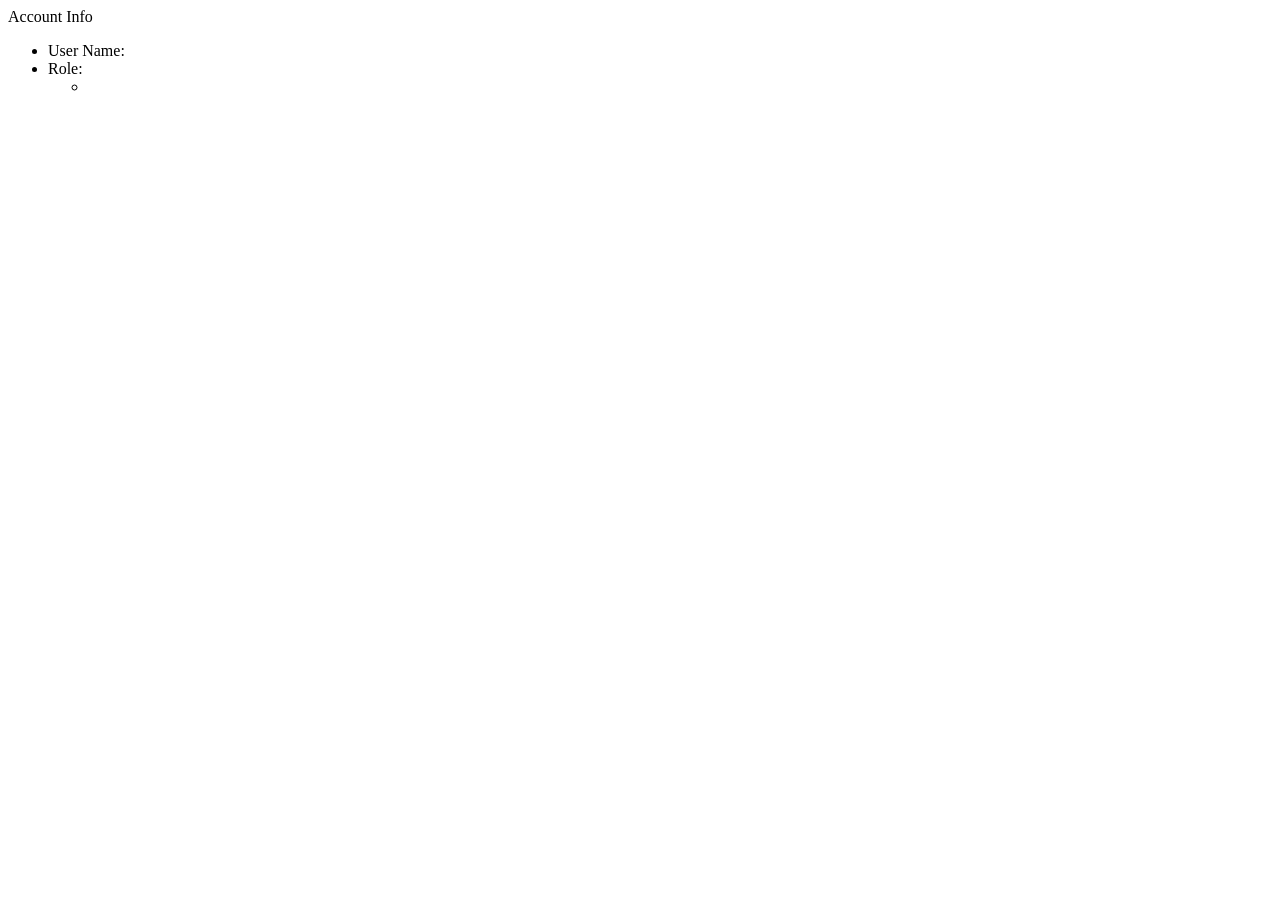
<file: src/main/resources/templates/accountInfo.html>
<!DOCTYPE html>
<html xmlns:th="http://www.thymeleaf.org">
   <head>
      <meta charset="UTF-8">
      <title>Shoe Shop Online</title>
      <link rel="stylesheet" type="text/css" th:href="@{/style.css}" />
      <th:block th:include="_header"></th:block>
   </head>
   <body>
      
      <th:block th:include="_menu"></th:block>
      <div class="page-title">Account Info</div>
      <div class="account-container">
         <ul>
            <li>User Name: <span th:utext="${#request.userPrincipal.name}"></span></li>
            <li>
               Role:
               <ul>
                  <li th:each="auth : ${userDetails.authorities}" th:utext="${auth.authority}"></li>
               </ul>
            </li>
         </ul>
      </div>
       
      <th:block th:include="_footer"></th:block>
       
   </body>
</html>
</file>
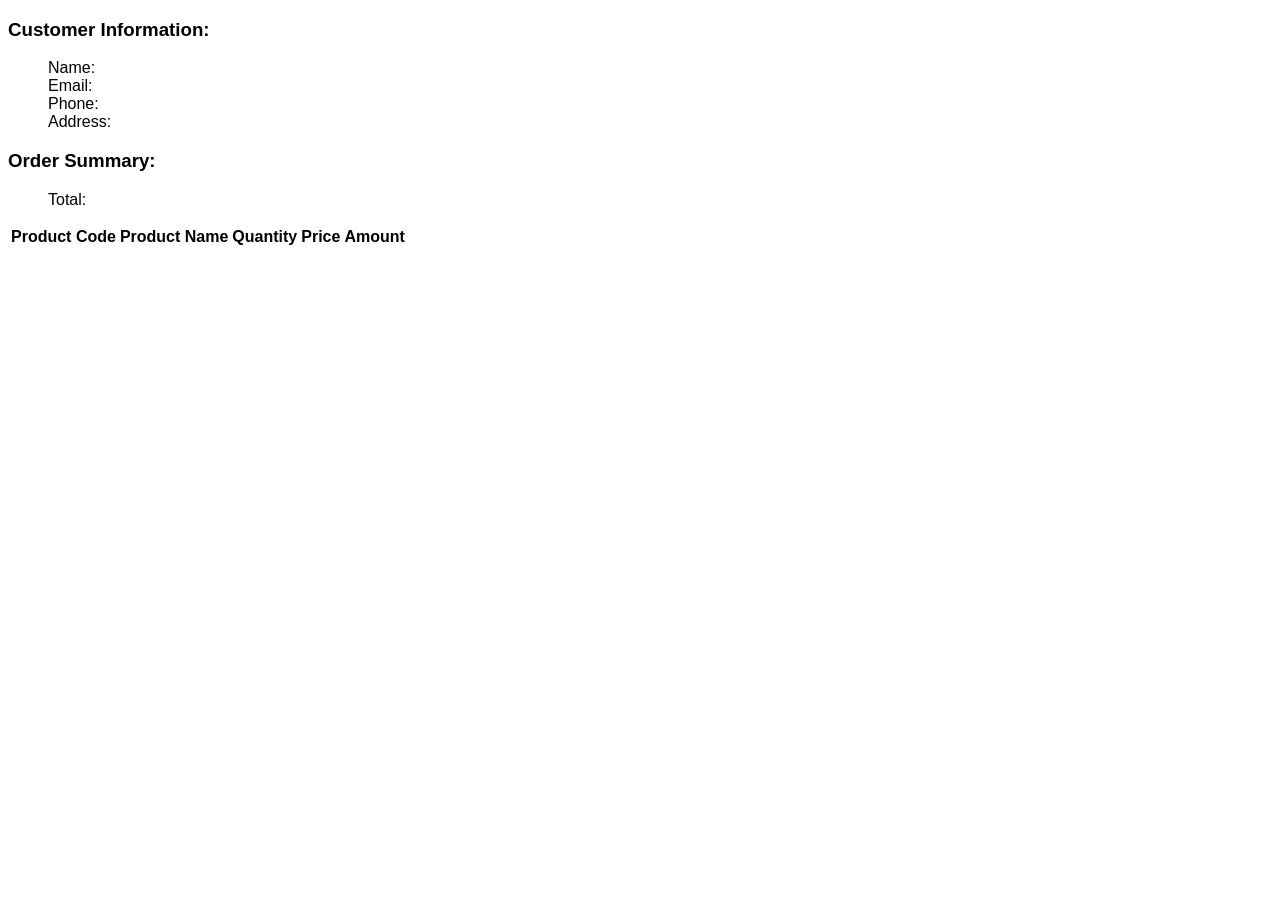
<file: src/main/resources/templates/order.html>
<!DOCTYPE html>
<html xmlns:th="http://www.thymeleaf.org">
   <head>
      <meta charset="UTF-8">
      <title>Shoe Shop Online</title>
      <link rel="stylesheet" type="text/css" th:href="@{/style.css}" />
      <th:block th:include="_header"></th:block>
   </head>
     <style>
   	html, body{
	height: 100%;
	font-family: 'Lato', sans-serif;
	font-family: 'Open Sans', sans-serif;
	font-family: 'Abel', sans-serif;
}
  ul li{
  	list-style: none;
  }
   </style>
   <body>
      
      <th:block th:include="_menu"></th:block>
      <div class="container">
      	<div class="row">
      		<div class="col-lg-8 ">
       
      
       
     
   
       </div>
       <div class="col-lg-4">
       <div class="customer-info-container">
         <h3>Customer Information:</h3>
         <ul>
            <li>Name: <span th:utext="${orderInfo.customerName}"></span></li>
            <li>Email: <span th:utext="${orderInfo.customerEmail}"></span></li>
            <li>Phone: <span th:utext="${orderInfo.customerPhone}"></span></li>
            <li>Address: <span th:utext="${orderInfo.customerAddress}"></span></li>
         </ul>
         <h3>Order Summary:</h3>
         <ul>
            <li>Total:
               <span class="total" th:utext="${#numbers.formatDecimal(orderInfo.amount,3,2,'COMMA')}">         
               </span>
            </li>
         </ul>
      </div>
       </div>
      	</div>
      </div> 
      
      <!-- ------------------------------container end---------------------------------- -->
      
      <div class="container">
      	<div class="row">
      		<div class="col-lg-12 ">
      		   <table class="table table-bordered">
         <tr>
            <th>Product Code</th>
            <th>Product Name</th>
            <th>Quantity</th>
            <th>Price</th>
            <th>Amount</th>
         </tr>
         <tr th:each="orderDetailInfo : ${orderInfo.details}">
            <td th:utext="${orderDetailInfo.productCode}"></td>
            <td th:utext="${orderDetailInfo.productName}"></td>
            <td th:utext="${orderDetailInfo.quanity}"></td>
            <td th:utext="${#numbers.formatDecimal(orderDetailInfo.price,3,2,'COMMA')}"></td>
            <td th:utext="${#numbers.formatDecimal(orderDetailInfo.amount,3,2,'COMMA')}"></td>
         </tr>
      </table>
      		 </div>
      	</div>
      </div> 
      
      <!-- ------------------------------container end---------------------------------- -->
       
      <th:block th:include="_footer"></th:block>
       
   </body>
</html>
</file>
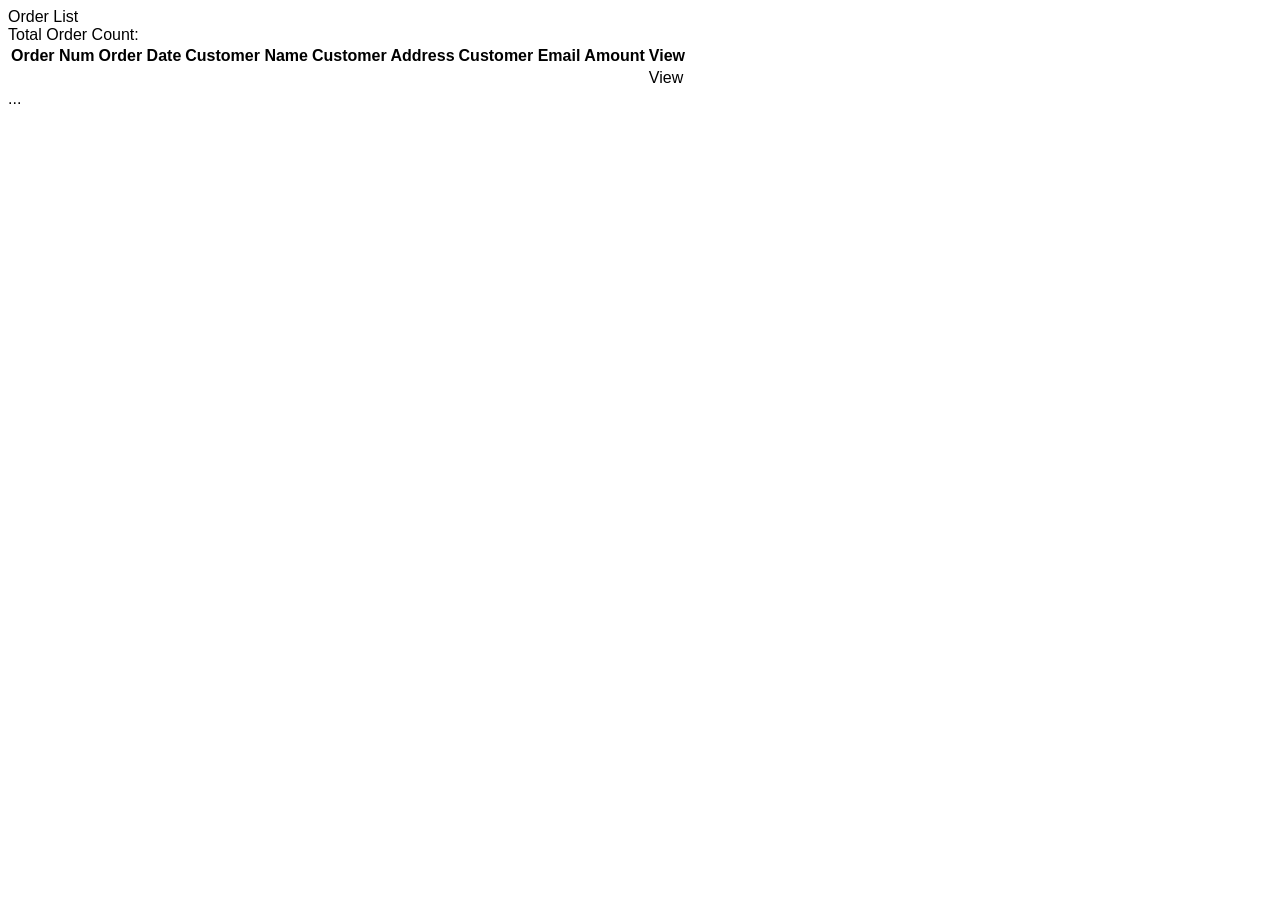
<file: src/main/resources/templates/orderList.html>
<!DOCTYPE html>
<html xmlns:th="http://www.thymeleaf.org">
   <head>
      <meta charset="UTF-8">
      <title>Shoe Shop Online</title>
      <link rel="stylesheet" type="text/css" th:href="@{/style.css}" />
      <th:block th:include="_header"></th:block>
   </head>
   <style>
   	html, body{
	height: 100%;
	font-family: 'Lato', sans-serif;
	font-family: 'Open Sans', sans-serif;
	font-family: 'Abel', sans-serif;
}
   </style>
   <body>
      
      <th:block th:include="_menu"></th:block>
       
      <div class="container">
      	<div class="row">
      		<div class="col-lg-12">
 
      <div class="page-title">Order List</div>
      <div>Total Order Count: <span th:utext="${paginationResult.totalRecords}"></span></div>
      <table class="table table-bordered">
      <thead>
         <tr>
            <th>Order Num</th>
            <th>Order Date</th>
            <th>Customer Name</th>
            <th>Customer Address</th>
            <th>Customer Email</th>
            <th>Amount</th>
            <th>View</th>
         </tr>
         </thead>
         <tbody>
         <tr th:each="orderInfo : ${paginationResult.list}">
            <td th:utext="${orderInfo.orderNum}"></td>
            <td th:utext="${#dates.format(orderInfo.orderDate,'dd-MM-yyyy HH:mm')}"></td>
            <td th:utext="${orderInfo.customerName}"></td>
            <td th:utext="${orderInfo.customerAddress}"></td>
            <td th:utext="${orderInfo.customerEmail}"></td>
            <td style="color:red;" th:utext="${#numbers.formatDecimal(orderInfo.amount,3,2,'COMMA')}">
            </td>
            <td><a th:href="@{|/admin/order?orderId=${orderInfo.id}|}">View</a></td>
         </tr>
         </tbody>
      </table>
      <div class="page-navigator" th:if="${paginationResult.totalPages > 1}" >
         <th:block th:each="page: ${paginationResult.navigationPages}">
            <a th:if="${page != -1}" class="nav-item"
               th:href="@{|/admin/orderList?page=${page}|}" th:utext="${page}"></a>
                
            <span th:if="${page == -1}" class="nav-item"> ... </span>
         </th:block>
      </div>
      
      
       </div>
      	</div>
      </div> 
      
      <!-- ------------------------------container end---------------------------------- -->
 
      <th:block th:include="_footer"></th:block>
       
   </body>
</html>
</file>
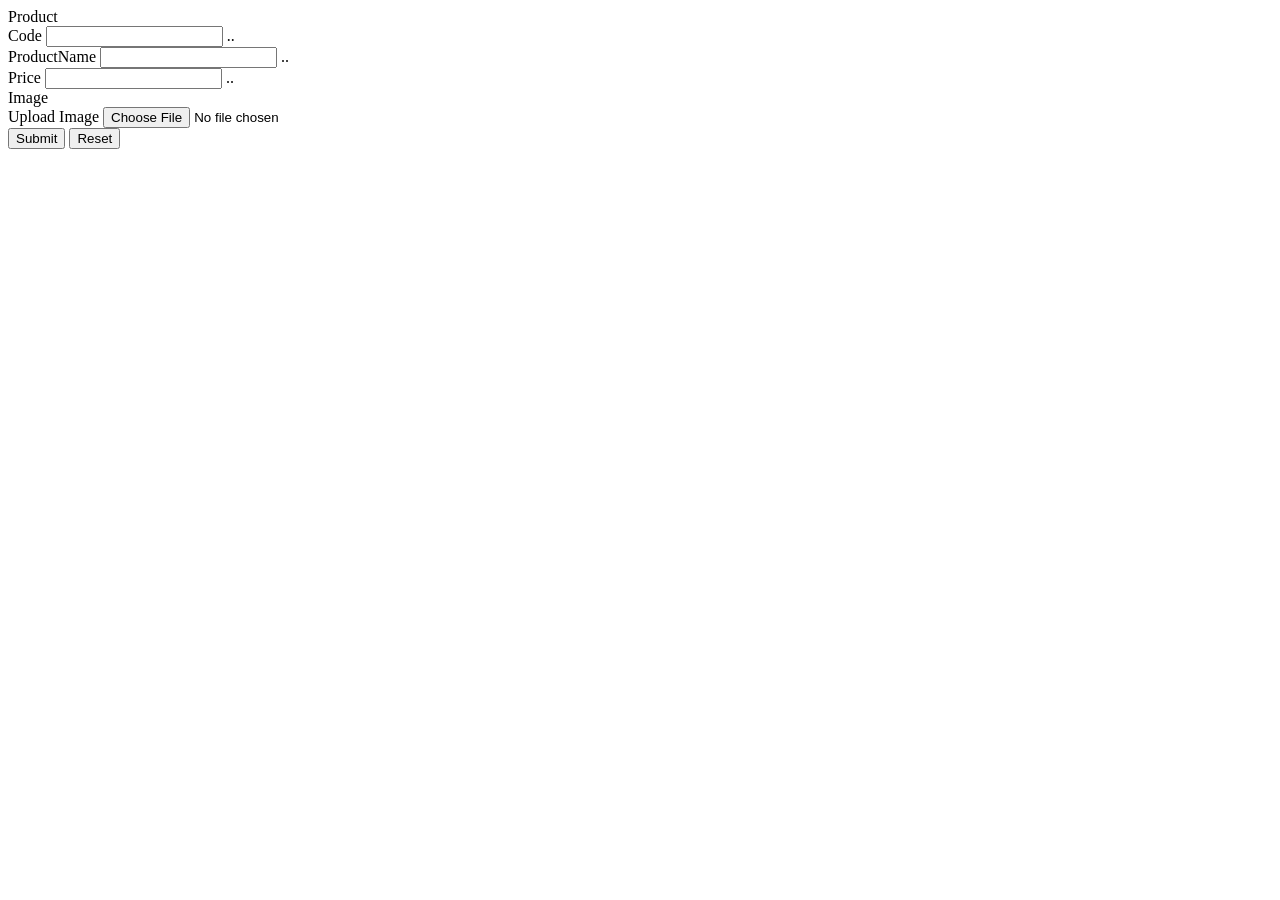
<file: src/main/resources/templates/product.html>
<!DOCTYPE html>
<html xmlns:th="http://www.thymeleaf.org">
   <head>
      <meta charset="UTF-8">
      <title>Shoe Shop Online</title>
      <link rel="stylesheet" type="text/css" th:href="@{/style.css}" />
      <th:block th:include="_header"></th:block>
   </head>
   <style>
   	 <style>
   	html, body{
	height: 100%;
	font-family: 'Lato', sans-serif;
	font-family: 'Open Sans', sans-serif;
	font-family: 'Abel', sans-serif;
}

   </style>
   <body>
      
      <th:block th:include="_menu"></th:block>
       
      <div class="container">
      	<div class="row">
      		<div class="col-lg-6 offset-3">
      		
      
      <form th:object="${productForm}" th:action="@{/admin/product}"
              method="POST" enctype="multipart/form-data">
              
              <div class="page-title">Product</div>
      <div th:if="${errorMessage!= null}" class="error-message" th:utext="${errorMessage}">
      </div>
      
  <div class="form-group">
    <label for="exampleInputEmail1">Code</label>
    <input th:field="*{newProduct}" type="hidden" />
                  <input th:if="${productForm.newProduct}" type="text"
                     th:field="*{code}" class="form-control"/>  
                  <th:block th:if="${!productForm.newProduct}">   
                       <span th:utext="${productForm.code}"></span>   
                       <input type="hidden" th:field="*{code}"  />                                       
                  </th:block> 
    <span class="error-message" th:if="${#fields.hasErrors('code')}" th:errors="*{code}">..</span>  
    
  </div>
 
  
  <div class="form-group">
    <label for="exampleInputPassword1">ProductName</label>
    <input type="text" class="form-control" th:field="*{name}">
    <span class="error-message" th:if="${#fields.hasErrors('name')}" th:errors="*{name}">..</span>
  </div>
  
  <div class="form-group">
    <label for="exampleInputPassword1">Price</label>
    <input type="text" class="form-control" th:field="*{price}">
    <span class="error-message" th:if="${#fields.hasErrors('price')}" th:errors="*{price}">..</span>
  </div>
  
  <div class="form-group">
    <label for="exampleInputPassword1">Image</label>
    <img th:src="@{|/productImage?code=${productForm.code}|}" width="100"/>
  </div>
  
  <div class="form-group">
    <label for="exampleFormControlFile1">Upload Image</label>
    <input type="file" class="form-control-file" id="exampleFormControlFile1" th:field="*{fileData}">
  </div>
  
  <input type="submit" value="Submit" class="btn btn-primary"/>
  <input type="reset" value="Reset" class="btn btn-outline-primary"/>
</form>
 
 </div>
      	</div>
      </div> 
      
      <!-- ------------------------------container end---------------------------------- -->
      
       
      <th:block th:include="_footer"></th:block>
       
   </body>
</html>
</file>
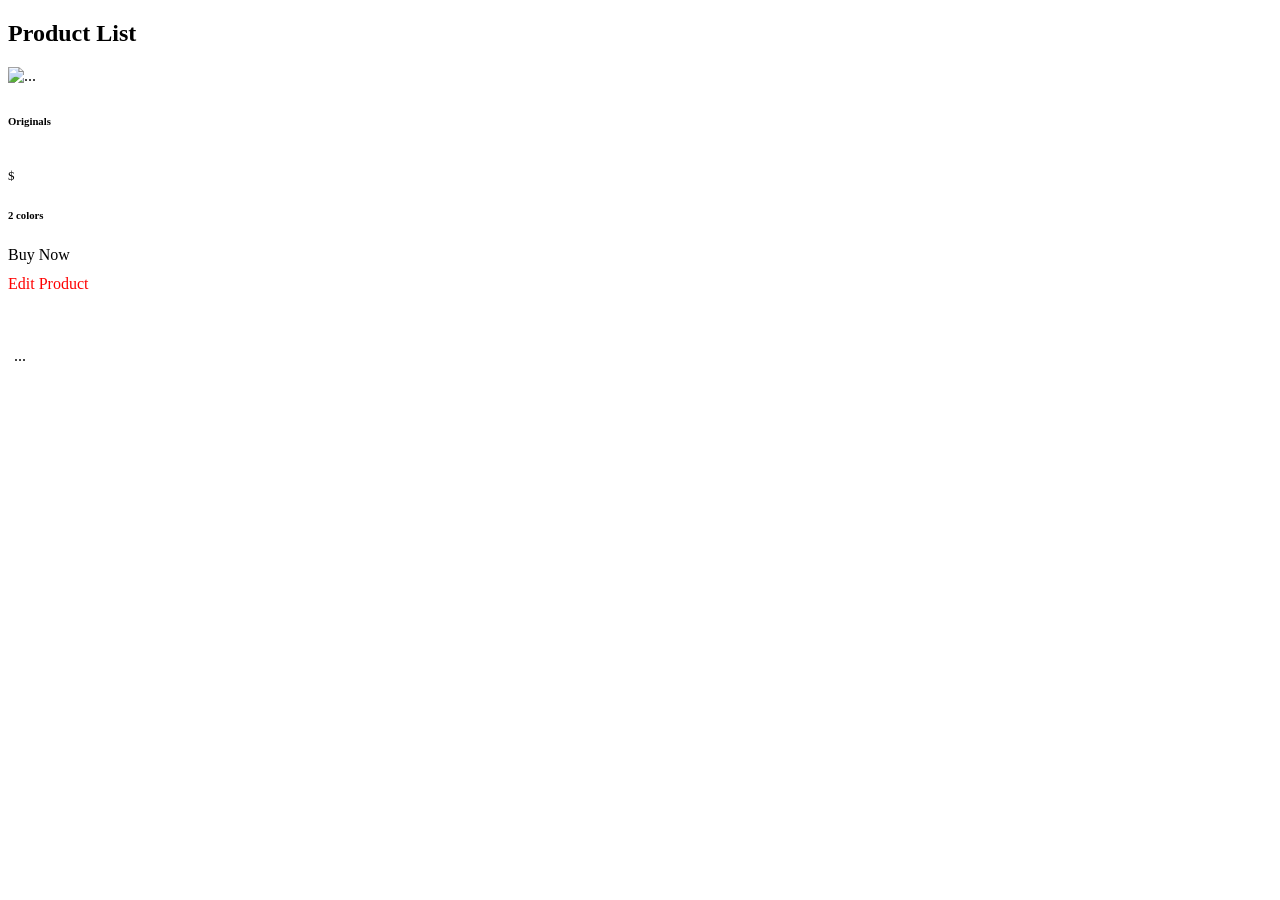
<file: src/main/resources/templates/productList.html>
<!DOCTYPE html>
<html xmlns:th="http://www.thymeleaf.org">
   <head>
      <meta charset="UTF-8">
      <title>Shoe Shop Online</title>
      <link rel="stylesheet" type="text/css" th:href="@{/style.css}" />
      <th:block th:include="_header"></th:block>
   </head>
   <style>
   	.box {
    width: 230px;
    height: 155px;
    margin-bottom: 5px;
	}
	
   </style>
   <body>
      
      <th:block th:include="_menu"></th:block>
      
      
  
    <div class="container">
        <h2 style="font-weight: bold;">Product List</h2>
        
        
        <div class="row">
          <div class="col-md-12 col-sm-12">
           <div class="row">
            
            <div th:each="prodInfo : ${paginationProducts.list}">
             <div class="">
              <div class="display">
     <img th:src="@{|/productImage?code=${prodInfo.code}|}" alt="..." 
     style="width:280px; height:320px; margin-bottom:5px; margin-right:2px;">
     <div class="box">
      <h6 class="h6_offer">Originals</h6>
      <p style="font-size:13px;"><span th:utext="${prodInfo.name}"></span><br>
        $<span th:utext="${prodInfo.price}"></span>
      </p>
      <h6 class="h6_offer">2 colors</h6>
      <a th:href="@{|/buyProduct?code=${prodInfo.code}|}" class="btn btn-link" >Buy Now</a>
            </div>
             </div>
             
             <!-- For Manager edit Product -->
            <th:block sec:authorize="hasAuthority('ROLE_MANAGER')">
               
                 <a style="color:red;"
                    th:href="@{|/admin/product?code=${prodInfo.code}|}">Edit Product</a>
               
            </th:block>
            </div>
       		</div>
      
       
      
       
      <br/>
    
      <!-- ------------------------------Offer end---------------------------------- -->
      
      </div> 


          </div>
        </div>
        <br><br>
  <!-- nav start  -->
  		<div class="row">
  		<div class="col-lg-6 offset-4">
        <div class="" th:if="${paginationProducts.totalPages > 1}">
         <th:block th:each="page : ${paginationProducts.navigationPages}">
         
            <a th:href="@{|/productList?page=${page}|}" th:if="${page != -1}"
               class="btn btn-dark" style="border-radius: 0%; margin:2px;" th:utext="${page}"></a>
               
            <span class="btn btn-dark" style="border-radius: 0%; margin:2px;" th:if="${page == -1}"> ... </span>
             
         </th:block>
         </div>
         </div>
      </div> <!-- nav end -->
    </div><!-- container end -->
  


<!-- ------------------------------Offer end---------------------------------- -->
      
      
       
      <th:block th:include="_footer"></th:block>
       
   </body>
</html>
</file>
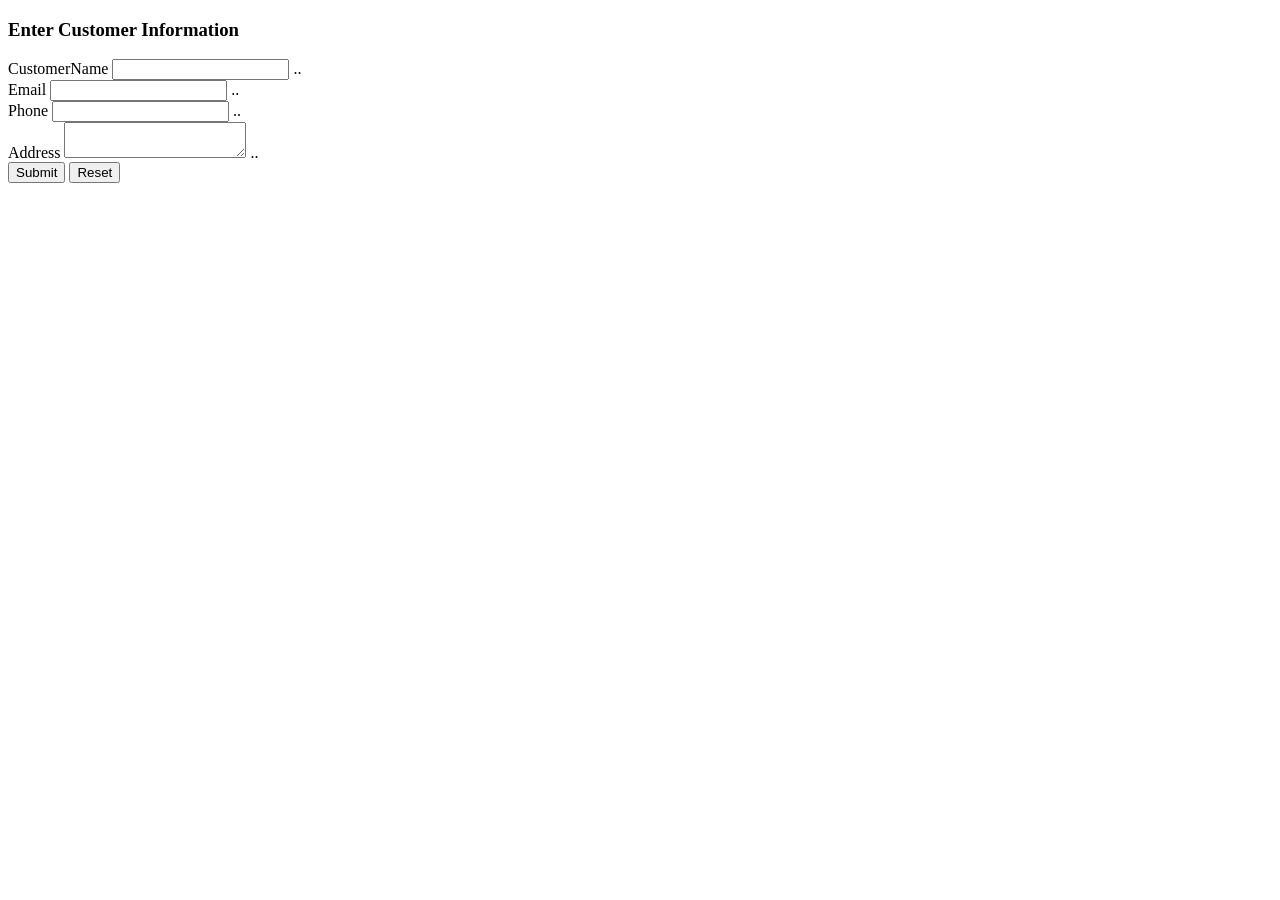
<file: src/main/resources/templates/shoppingCartCustomer.html>
<!DOCTYPE html>
<html xmlns:th="http://www.thymeleaf.org">
   <head>
      <meta charset="UTF-8">
      <title>Shoe Shop Online</title>
      <link rel="stylesheet" type="text/css" th:href="@{/style.css}" />
      <th:block th:include="_header"></th:block>
   </head>
   <body>
      
      <th:block th:include="_menu"></th:block>
       
      <div class="container">
      	<div class="row">
      		<div class="col-lg-6 offset-3">
       
       <div class="bd-example">
      <h3>Enter Customer Information</h3>
       <form method="POST" th:object = "${customerForm}" th:action="@{/shoppingCartCustomer}">
		  <div class="form-group">
		    <label for="exampleInputEmail1">CustomerName</label>
		    <input type="text" class="form-control" id="exampleInputEmail1" th:field="*{name}">
		    <span class="error-message"
                     th:if="${#fields.hasErrors('name')}" th:errors="*{name}">..</span>
		  </div>
		  
		  <div class="form-group">
		    <label for="exampleInputEmail1">Email</label>
		    <input type="email" class="form-control" id="exampleInputEmail1" th:field="*{email}">
		    <span class="error-message"
                     th:if="${#fields.hasErrors('email')}" th:errors="*{email}">..</span>
		  </div>
		  
		  <div class="form-group">
		    <label for="exampleInputEmail1">Phone</label>
		    <input type="text" class="form-control" id="exampleInputEmail1" th:field="*{phone}">
		    <span class="error-message"
                     th:if="${#fields.hasErrors('phone')}" th:errors="*{phone}">..</span>
		  </div>
		  
		  <div class="form-group">
		    <label for="exampleInputPassword1">Address</label>
		    <textarea th:field="*{address}" class="form-control"></textarea>
		    <span class="error-message"
                     th:if="${#fields.hasErrors('address')}" th:errors="*{address}">..</span>
		    
		  </div>
		 
		  <input type="submit" value="Submit" class="btn btn-primary"/> 
		  <input type="reset" class="btn btn-outline-primary"
                  value="Reset" />
		</form>

      
      </div>
       </div>
      	</div>
      </div> 
      
      <!-- ------------------------------container end---------------------------------- -->
      
       
      <th:block th:include="_footer"></th:block>
       
   </body>
</html></html>
</file>
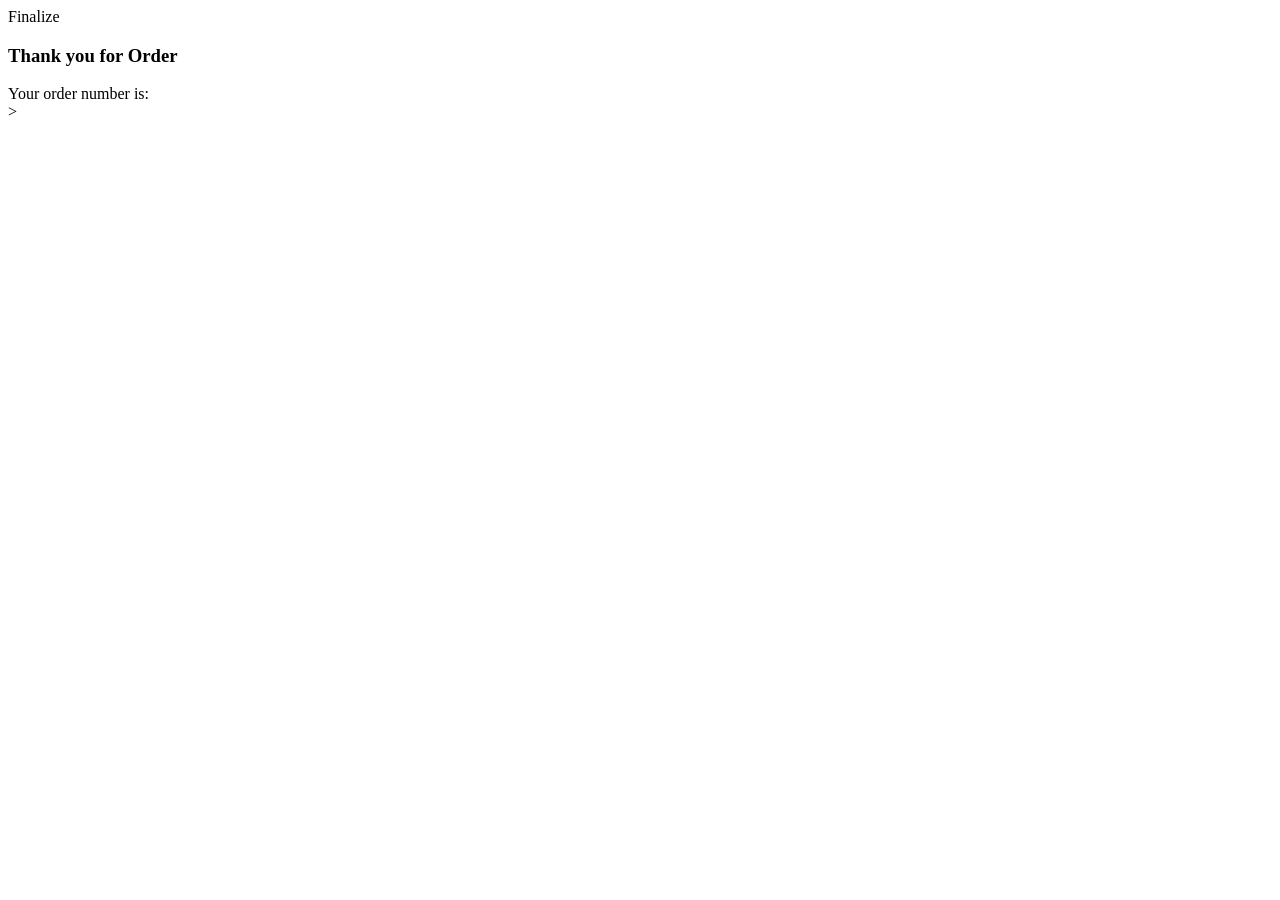
<file: src/main/resources/templates/shoppingCartFinalize.html>
<!DOCTYPE html>
<html xmlns:th="http://www.thymeleaf.org">
   <head>
      <meta charset="UTF-8">
      <title>Shoe Shop Online</title>
      <link rel="stylesheet" type="text/css" th:href="@{/style.css}" />
      <th:block th:include="_header"></th:block>
   </head>
   <body>
      
      <th:block th:include="_menu"></th:block>
       
      <div class="page-title">Finalize</div>
      <div class="container">
         <h3>Thank you for Order</h3>
         Your order number is: <span th:utext="${lastOrderedCart.orderNum}"></span>
      </div>
       
      <th:block th:include="_footer"></th:block>
       
   </body>
</html>>
</file>
